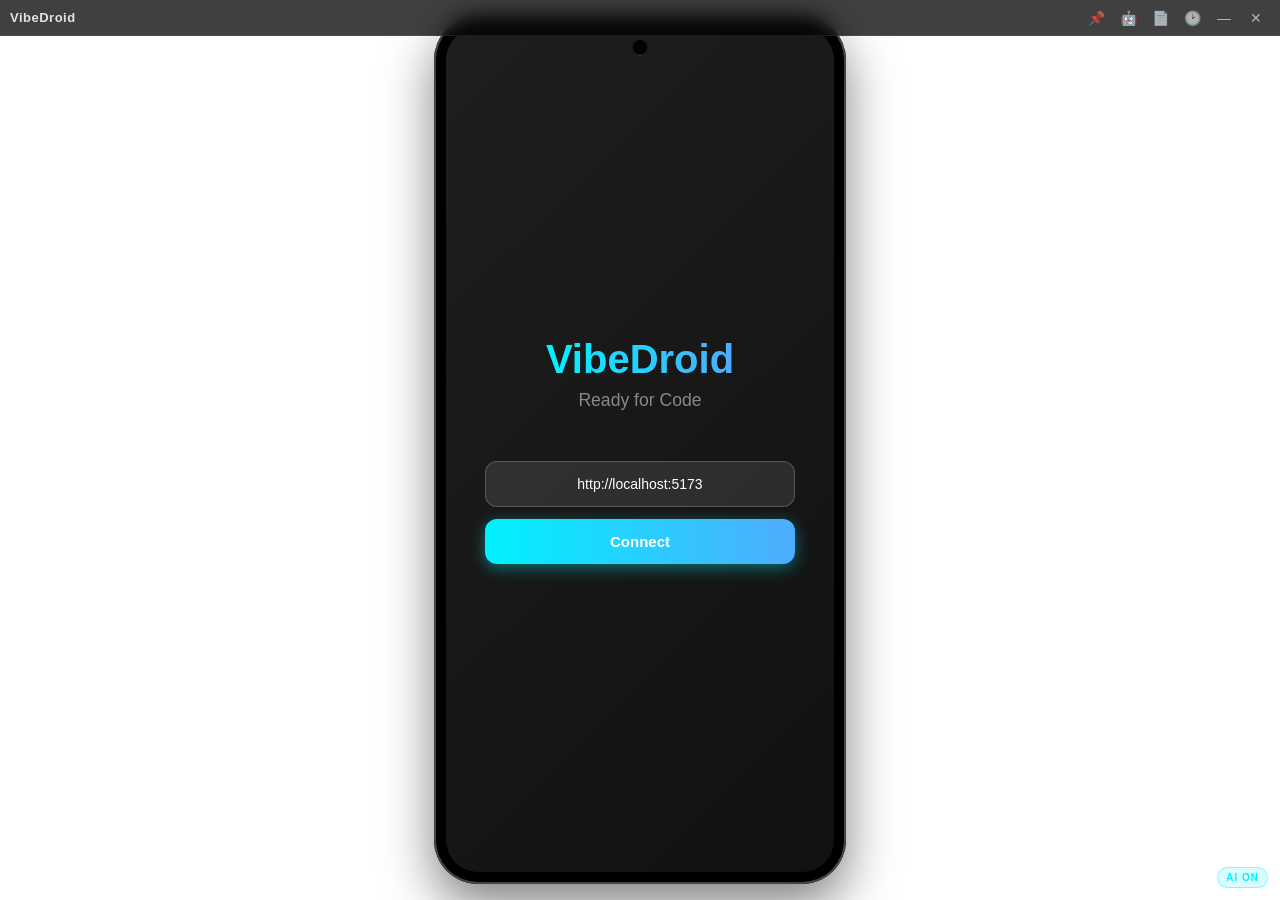
<file: index.html>
<!DOCTYPE html>
<html lang="en">
<head>
    <meta charset="UTF-8">
    <meta name="viewport" content="width=device-width, initial-scale=1.0">
    <title>VibeDroid</title>
    <link rel="stylesheet" href="style.css">
</head>
<body>
    <!-- Draggable title bar -->
    <div class="title-bar drag-region">
        <span class="app-title">VibeDroid</span>
        <div class="title-bar-controls">
            <button id="btn-pin" title="Toggle always-on-top" class="ctrl-btn pin-btn">📌</button>
            <button id="btn-ai" title="Toggle AI capture" class="ctrl-btn ai-btn active">🤖</button>
            <button id="btn-feed" title="Open AI feed" class="ctrl-btn feed-btn">📄</button>
            <button id="btn-history" title="URL history" class="ctrl-btn hist-btn">🕑</button>
            <button id="btn-minimize" title="Minimize" class="ctrl-btn win-btn">—</button>
            <button id="btn-close" title="Close" class="ctrl-btn win-btn close-btn">✕</button>
        </div>
    </div>

    <!-- History dropdown panel -->
    <div id="history-panel" class="history-panel hidden">
        <div class="history-header">
            <span>Recent URLs</span>
            <button id="btn-clear-history" class="clear-btn">Clear</button>
        </div>
        <ul id="history-list"></ul>
    </div>

    <!-- AI status badge -->
    <div id="ai-status" class="ai-status-badge">AI ON</div>

    <div class="pixel-frame">
        <div class="camera-hole"></div>
        <div class="screen-content" id="screen">
            <div class="splash" id="splash-view">
                <h1>VibeDroid</h1>
                <p>Ready for Code</p>
                <div class="url-input-container">
                    <input type="text" id="dev-url" placeholder="e.g. http://localhost:5173" value="http://localhost:5173" />
                    <button id="connect-btn">Connect</button>
                </div>
            </div>
            <webview id="app-view" src="" style="display: none;" autosize="on" allowpopups></webview>
        </div>
    </div>

    <script>
        const { ipcRenderer } = require('electron');
        const splashView = document.getElementById('splash-view');
        const appView    = document.getElementById('app-view');
        const connectBtn = document.getElementById('connect-btn');
        const urlInput   = document.getElementById('dev-url');
        const aiStatus   = document.getElementById('ai-status');
        const historyPanel = document.getElementById('history-panel');
        const historyList  = document.getElementById('history-list');

        let aiEnabled  = true;
        let pinEnabled = true;
        let urlHistory = [];

        // ── Connect / navigate ───────────────────────────────────────────
        function loadApp(url) {
            if (!url.startsWith('http')) url = 'http://' + url;
            splashView.style.display = 'none';
            appView.style.display    = 'flex';
            appView.src = url;
            ipcRenderer.send('url-navigate', url);
            addHistory(url);
        }

        function addHistory(url) {
            urlHistory = [url, ...urlHistory.filter(u => u !== url)].slice(0, 20);
            renderHistory();
        }

        function renderHistory() {
            historyList.innerHTML = urlHistory
                .map(u => `<li><a href="#" data-url="${u}">${u}</a></li>`)
                .join('');
            historyList.querySelectorAll('a').forEach(a => {
                a.addEventListener('click', e => {
                    e.preventDefault();
                    urlInput.value = a.dataset.url;
                    loadApp(a.dataset.url);
                    historyPanel.classList.add('hidden');
                });
            });
        }

        connectBtn.addEventListener('click', () => loadApp(urlInput.value.trim()));
        urlInput.addEventListener('keydown', e => { if (e.key === 'Enter') loadApp(urlInput.value.trim()); });

        // ── Window controls ───────────────────────────────────────────────
        document.getElementById('btn-minimize').addEventListener('click', () => {
            ipcRenderer.send('minimize-window');
        });
        document.getElementById('btn-close').addEventListener('click', () => {
            ipcRenderer.send('close-window');
        });

        // ── Always-on-top toggle ─────────────────────────────────────────
        const pinBtn = document.getElementById('btn-pin');
        pinBtn.addEventListener('click', () => {
            pinEnabled = !pinEnabled;
            ipcRenderer.send('set-always-on-top', pinEnabled);
            pinBtn.classList.toggle('active', pinEnabled);
            pinBtn.title = pinEnabled ? 'Unpin window' : 'Pin on top';
        });

        // ── AI capture toggle ─────────────────────────────────────────────
        const aiBtn = document.getElementById('btn-ai');
        aiBtn.addEventListener('click', () => {
            aiEnabled = !aiEnabled;
            ipcRenderer.send('capture-toggle', aiEnabled);
            aiBtn.classList.toggle('active', aiEnabled);
            aiStatus.textContent = aiEnabled ? 'AI ON' : 'AI OFF';
            aiStatus.classList.toggle('off', !aiEnabled);
        });

        // ── Open AI feed ──────────────────────────────────────────────────
        document.getElementById('btn-feed').addEventListener('click', () => {
            ipcRenderer.send('open-feed');
        });

        // ── History panel toggle ──────────────────────────────────────────
        document.getElementById('btn-history').addEventListener('click', () => {
            historyPanel.classList.toggle('hidden');
        });
        document.getElementById('btn-clear-history').addEventListener('click', () => {
            urlHistory = [];
            renderHistory();
        });

        // Close history panel on outside click
        document.addEventListener('click', e => {
            if (!historyPanel.contains(e.target) && e.target.id !== 'btn-history') {
                historyPanel.classList.add('hidden');
            }
        });
    </script>
</body>
</html>
</file>
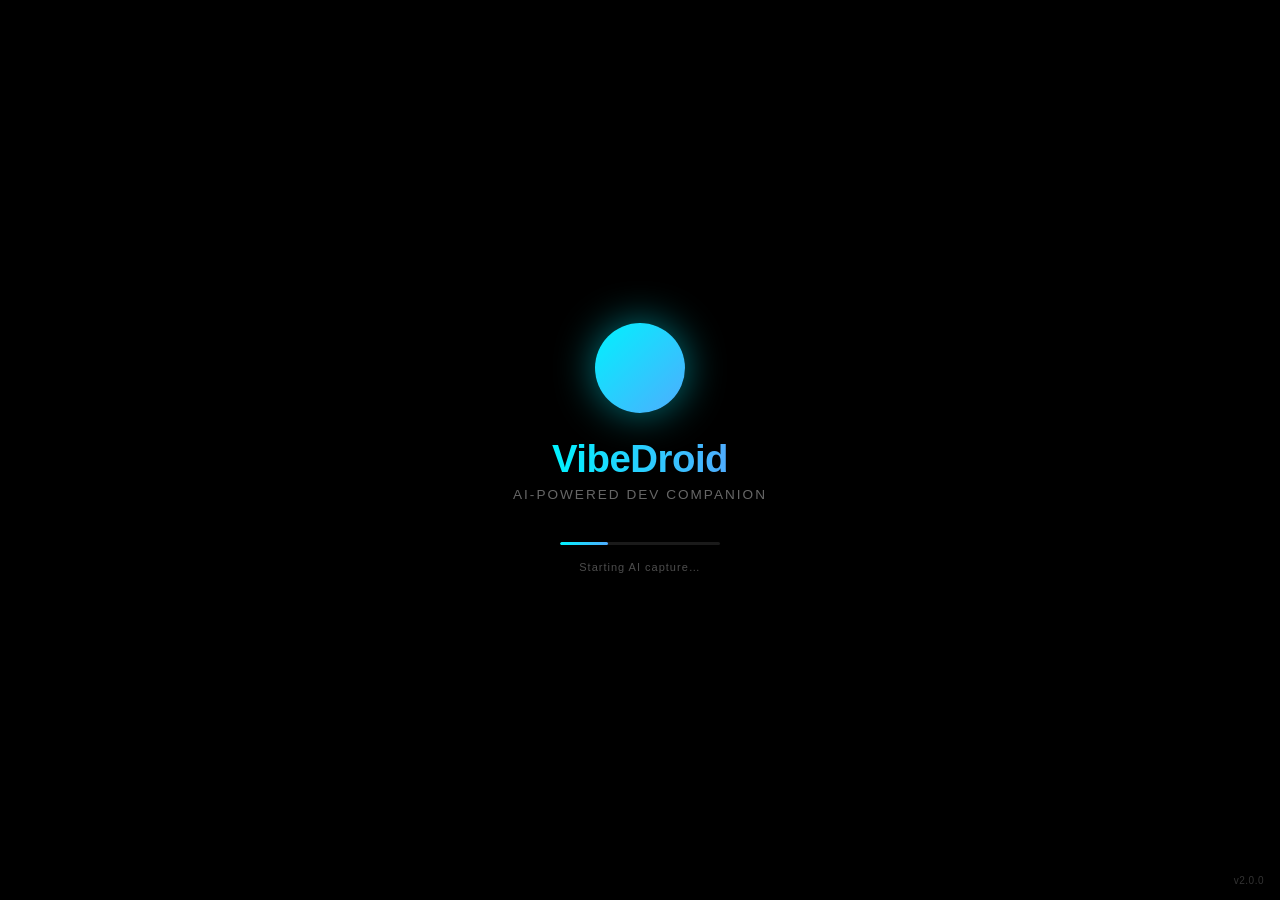
<file: splash.html>
<!DOCTYPE html>
<html lang="en">
<head>
    <meta charset="UTF-8">
    <meta name="viewport" content="width=device-width, initial-scale=1.0">
    <title>VibeDroid Splash</title>
    <style>
        * { box-sizing: border-box; margin: 0; padding: 0; }

        body {
            background: #000;
            color: #fff;
            display: flex;
            flex-direction: column;
            justify-content: center;
            align-items: center;
            height: 100vh;
            overflow: hidden;
            font-family: -apple-system, BlinkMacSystemFont, "Segoe UI", Roboto, Helvetica, Arial, sans-serif;
        }

        /* Animated gradient orb */
        .orb {
            width: 90px;
            height: 90px;
            border-radius: 50%;
            background: linear-gradient(135deg, #00f2fe, #4facfe, #a18cd1);
            background-size: 200% 200%;
            animation: orbPulse 2.4s ease-in-out infinite, orbSpin 6s linear infinite;
            box-shadow: 0 0 40px rgba(0, 242, 254, 0.5);
            margin-bottom: 24px;
        }

        @keyframes orbPulse {
            0%, 100% { transform: scale(1);   box-shadow: 0 0 40px rgba(0,242,254,0.5); }
            50%       { transform: scale(1.1); box-shadow: 0 0 60px rgba(0,242,254,0.8); }
        }

        @keyframes orbSpin {
            from { filter: hue-rotate(0deg); }
            to   { filter: hue-rotate(360deg); }
        }

        h1 {
            font-size: 2.4rem;
            font-weight: 700;
            letter-spacing: -0.5px;
            background: linear-gradient(90deg, #00f2fe, #4facfe);
            -webkit-background-clip: text;
            -webkit-text-fill-color: transparent;
            margin-bottom: 6px;
        }

        .tagline {
            font-size: 0.85rem;
            color: rgba(255,255,255,0.4);
            letter-spacing: 2px;
            text-transform: uppercase;
            margin-bottom: 40px;
        }

        /* Progress bar */
        .progress-wrap {
            width: 160px;
            height: 3px;
            background: rgba(255,255,255,0.1);
            border-radius: 99px;
            overflow: hidden;
            margin-bottom: 16px;
        }

        .progress-bar {
            height: 100%;
            width: 0%;
            background: linear-gradient(90deg, #00f2fe, #4facfe);
            border-radius: 99px;
            transition: width 0.25s ease;
        }

        .status {
            font-size: 11px;
            color: rgba(255,255,255,0.3);
            letter-spacing: 1px;
            min-height: 16px;
        }

        .version {
            position: fixed;
            bottom: 14px;
            right: 16px;
            font-size: 10px;
            color: rgba(255,255,255,0.2);
            letter-spacing: 0.5px;
        }
    </style>
</head>
<body>
    <div class="orb"></div>
    <h1>VibeDroid</h1>
    <p class="tagline">AI-Powered Dev Companion</p>
    <div class="progress-wrap">
        <div class="progress-bar" id="progress"></div>
    </div>
    <p class="status" id="status">Initializing…</p>
    <p class="version">v2.0.0</p>

    <script>
        const bar    = document.getElementById('progress');
        const status = document.getElementById('status');
        const steps  = [
            [10,  'Loading preferences…'],
            [30,  'Starting AI capture…'],
            [55,  'Launching window…'],
            [75,  'Connecting IPC bridge…'],
            [90,  'Almost ready…'],
            [100, 'Ready!']
        ];
        let i = 0;
        function tick() {
            if (i >= steps.length) return;
            const [pct, msg] = steps[i++];
            bar.style.width  = pct + '%';
            status.textContent = msg;
            if (i < steps.length) setTimeout(tick, 350 + Math.random() * 200);
        }
        setTimeout(tick, 200);
    </script>
</body>
</html>
</file>
<file: style.css>
* {
    box-sizing: border-box;
    margin: 0;
    padding: 0;
}

body {
    background: transparent;
    display: flex;
    justify-content: center;
    align-items: center;
    height: 100vh;
    overflow: hidden;
    font-family: -apple-system, BlinkMacSystemFont, "Segoe UI", Roboto, Helvetica, Arial, sans-serif;
}

/* Allow dragging the window from anywhere outside the webview */
.drag-region {
    position: absolute;
    top: 0;
    left: 0;
    width: 100%;
    height: 100%;
    -webkit-app-region: drag;
    z-index: 1;
}

.pixel-frame {
    width: 412px;
    height: 868px;
    background: #000;
    border-radius: 44px;
    padding: 12px;
    position: relative;
    box-shadow: 0 20px 50px rgba(0,0,0,0.5), inset 0 0 0 2px #444;
    z-index: 2;
}

/* The screen inside the frame */
.screen-content {
    width: 100%;
    height: 100%;
    background: #111;
    border-radius: 32px;
    overflow: hidden;
    position: relative;
    -webkit-app-region: no-drag; /* so the webview is clickable */
}

webview {
    width: 100%;
    height: 100%;
    border: none;
    background: #fff;
}

/* The camera punch-hole */
.camera-hole {
    position: absolute;
    top: 24px;
    left: 50%;
    transform: translateX(-50%);
    width: 16px;
    height: 16px;
    background: #000;
    border-radius: 50%;
    z-index: 10;
    box-shadow: inset 0 -1px 2px rgba(255,255,255,0.2);
}

/* Splash screen styling */
.splash {
    display: flex;
    flex-direction: column;
    justify-content: center;
    align-items: center;
    height: 100%;
    color: white;
    background: linear-gradient(135deg, #1e1e1e 0%, #111 100%);
}

.splash h1 {
    font-size: 2.5rem;
    font-weight: 800;
    background: linear-gradient(90deg, #00f2fe, #4facfe);
    -webkit-background-clip: text;
    -webkit-text-fill-color: transparent;
    margin-bottom: 8px;
}

.splash p {
    color: #888;
    font-size: 1.1rem;
    margin-bottom: 30px;
}

.loader {
    width: 40px;
    height: 40px;
    border: 3px solid rgba(255,255,255,0.1);
    border-radius: 50%;
    border-top-color: #00f2fe;
    animation: spin 1s ease-in-out infinite;
}

@keyframes spin {
    to { transform: rotate(360deg); }
}

.url-input-container {
    display: flex;
    flex-direction: column;
    gap: 12px;
    width: 80%;
    margin-top: 20px;
}

#dev-url {
    background: rgba(255,255,255,0.1);
    border: 1px solid rgba(255,255,255,0.2);
    border-radius: 12px;
    padding: 14px;
    color: white;
    font-size: 14px;
    text-align: center;
    outline: none;
    -webkit-app-region: no-drag;
}

#dev-url:focus {
    border-color: #00f2fe;
}

#connect-btn {
    background: linear-gradient(90deg, #00f2fe, #4facfe);
    border: none;
    border-radius: 12px;
    padding: 14px;
    color: white;
    font-weight: bold;
    font-size: 15px;
    cursor: pointer;
    -webkit-app-region: no-drag;
    box-shadow: 0 4px 15px rgba(0, 242, 254, 0.4);
}

#connect-btn:hover {
    opacity: 0.9;
}


/* ── Title bar ─────────────────────────────────────────────── */
.title-bar {
    position: fixed;
    top: 0;
    left: 0;
    width: 100%;
    height: 36px;
    display: flex;
    align-items: center;
    justify-content: space-between;
    padding: 0 10px;
    background: rgba(0, 0, 0, 0.75);
    backdrop-filter: blur(10px);
    -webkit-backdrop-filter: blur(10px);
    border-bottom: 1px solid rgba(255,255,255,0.08);
    z-index: 9999;
    -webkit-app-region: drag;
}

.app-title {
    font-size: 13px;
    font-weight: 600;
    color: rgba(255,255,255,0.85);
    letter-spacing: 0.5px;
    pointer-events: none;
}

.title-bar-controls {
    display: flex;
    gap: 4px;
    -webkit-app-region: no-drag;
}

.ctrl-btn {
    background: none;
    border: none;
    cursor: pointer;
    width: 28px;
    height: 28px;
    border-radius: 6px;
    font-size: 14px;
    display: flex;
    align-items: center;
    justify-content: center;
    color: rgba(255,255,255,0.6);
    transition: background 0.15s, color 0.15s;
}

.ctrl-btn:hover {
    background: rgba(255,255,255,0.12);
    color: #fff;
}

.ctrl-btn.active {
    color: #00f2fe;
}

.close-btn:hover {
    background: rgba(255, 75, 75, 0.7);
    color: #fff;
}

/* ── History panel ───────────────────────────────────────────── */
.history-panel {
    position: fixed;
    top: 36px;
    right: 10px;
    width: 280px;
    max-height: 260px;
    overflow-y: auto;
    background: rgba(20, 20, 30, 0.95);
    border: 1px solid rgba(255,255,255,0.1);
    border-radius: 10px;
    z-index: 9998;
    backdrop-filter: blur(16px);
    box-shadow: 0 8px 24px rgba(0,0,0,0.5);
}

.history-panel.hidden { display: none; }

.history-header {
    display: flex;
    justify-content: space-between;
    align-items: center;
    padding: 8px 12px;
    font-size: 11px;
    font-weight: 600;
    color: rgba(255,255,255,0.5);
    text-transform: uppercase;
    letter-spacing: 0.6px;
    border-bottom: 1px solid rgba(255,255,255,0.07);
}

.clear-btn {
    background: none;
    border: none;
    cursor: pointer;
    color: #00f2fe;
    font-size: 11px;
}

#history-list {
    list-style: none;
    padding: 4px 0;
}

#history-list li a {
    display: block;
    padding: 7px 12px;
    font-size: 12px;
    color: rgba(255,255,255,0.75);
    text-decoration: none;
    white-space: nowrap;
    overflow: hidden;
    text-overflow: ellipsis;
    transition: background 0.1s;
}

#history-list li a:hover {
    background: rgba(0, 242, 254, 0.1);
    color: #00f2fe;
}

/* ── AI status badge ─────────────────────────────────────────── */
.ai-status-badge {
    position: fixed;
    bottom: 12px;
    right: 12px;
    background: rgba(0, 242, 254, 0.15);
    border: 1px solid rgba(0, 242, 254, 0.4);
    color: #00f2fe;
    font-size: 10px;
    font-weight: 700;
    letter-spacing: 1px;
    padding: 4px 8px;
    border-radius: 20px;
    z-index: 9998;
    pointer-events: none;
    text-transform: uppercase;
}

.ai-status-badge.off {
    background: rgba(255, 75, 75, 0.15);
    border-color: rgba(255, 75, 75, 0.4);
    color: rgba(255, 75, 75, 0.9);
}
</file>
